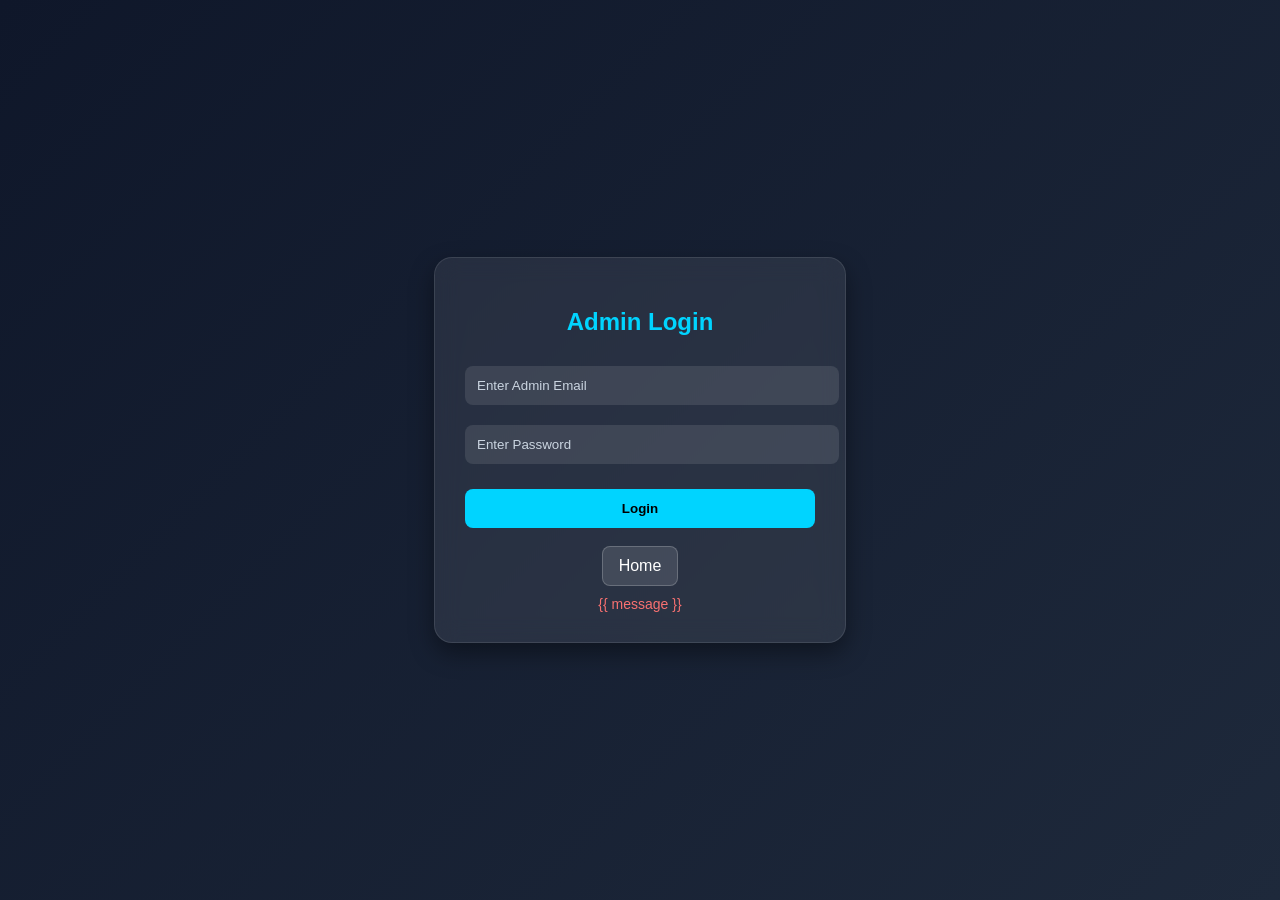
<file: templates/admin_login.html>
<!DOCTYPE html>
<html lang="en">

<head>
    <meta charset="UTF-8">
    <meta name="viewport" content="width=device-width, initial-scale=1.0">
    <title>Admin Login - Eventify</title>

    <style>
        a.home-btn {
            display: inline-block !important;
            margin-top: 18px;
            padding: 10px 16px;
            background: rgba(255, 255, 255, 0.12) !important;
            color: white !important;
            text-decoration: none !important;
            border-radius: 8px;
            font-weight: 500;
            border: 1px solid rgba(255, 255, 255, 0.2);
            transition: all 0.3s ease;
        }

        a.home-btn:hover {
            background: #00d4ff !important;
            color: black !important;
            box-shadow: 0 0 12px #00d4ff;
            transform: translateY(-2px);
        }

        body {
            margin: 0;
            font-family: 'Segoe UI', sans-serif;
            background: linear-gradient(135deg, #0f172a, #1e293b);
            height: 100vh;
            display: flex;
            justify-content: center;
            align-items: center;
            color: white;
        }

        /* LOGIN BOX */
        .login-box {
            width: 350px;
            padding: 30px;
            background: rgba(255, 255, 255, 0.08);
            backdrop-filter: blur(12px);
            border: 1px solid rgba(255, 255, 255, 0.1);
            border-radius: 18px;
            box-shadow: 0 10px 25px rgba(0, 0, 0, 0.4);
            text-align: center;
        }

        /* TITLE */
        .login-box h2 {
            color: #00d4ff;
            margin-bottom: 20px;
        }

        /* INPUT */
        .login-box input {
            width: 100%;
            padding: 12px;
            margin: 10px 0;
            border: none;
            outline: none;
            border-radius: 8px;
            background: rgba(255, 255, 255, 0.1);
            color: white;
        }

        /* PLACEHOLDER */
        .login-box input::placeholder {
            color: #cbd5e1;
        }

        /* BUTTON */
        .login-box button {
            width: 100%;
            padding: 12px;
            margin-top: 15px;
            border: none;
            border-radius: 8px;
            background: #00d4ff;
            color: black;
            font-weight: bold;
            cursor: pointer;
            transition: 0.3s;
        }

        .login-box button:hover {
            box-shadow: 0 0 15px #00d4ff;
            transform: scale(1.05);
        }

        /* MESSAGE */
        .msg {
            margin-top: 10px;
            color: #f87171;
            font-size: 14px;
        }

        @media (max-width:768px) {

            .login-box {
                width: 90%;
                padding: 25px;
            }

            .login-card h1 {
                font-size: 28px;
            }

            body {
                padding: 15px;
                box-sizing: border-box;
            }



        }
    </style>

</head>

<body>

    <div class="login-box">

        <h2>Admin Login</h2>

        <form method="POST">

            <input type="email" name="email" placeholder="Enter Admin Email" required>

            <input type="password" name="password" placeholder="Enter Password" required>

            <button type="submit">Login</button>

        </form>

        <a href="/" class="home-btn">Home</a>




        <div class="msg">
            {{ message }}
        </div>

    </div>

</body>

</html>
</file>
